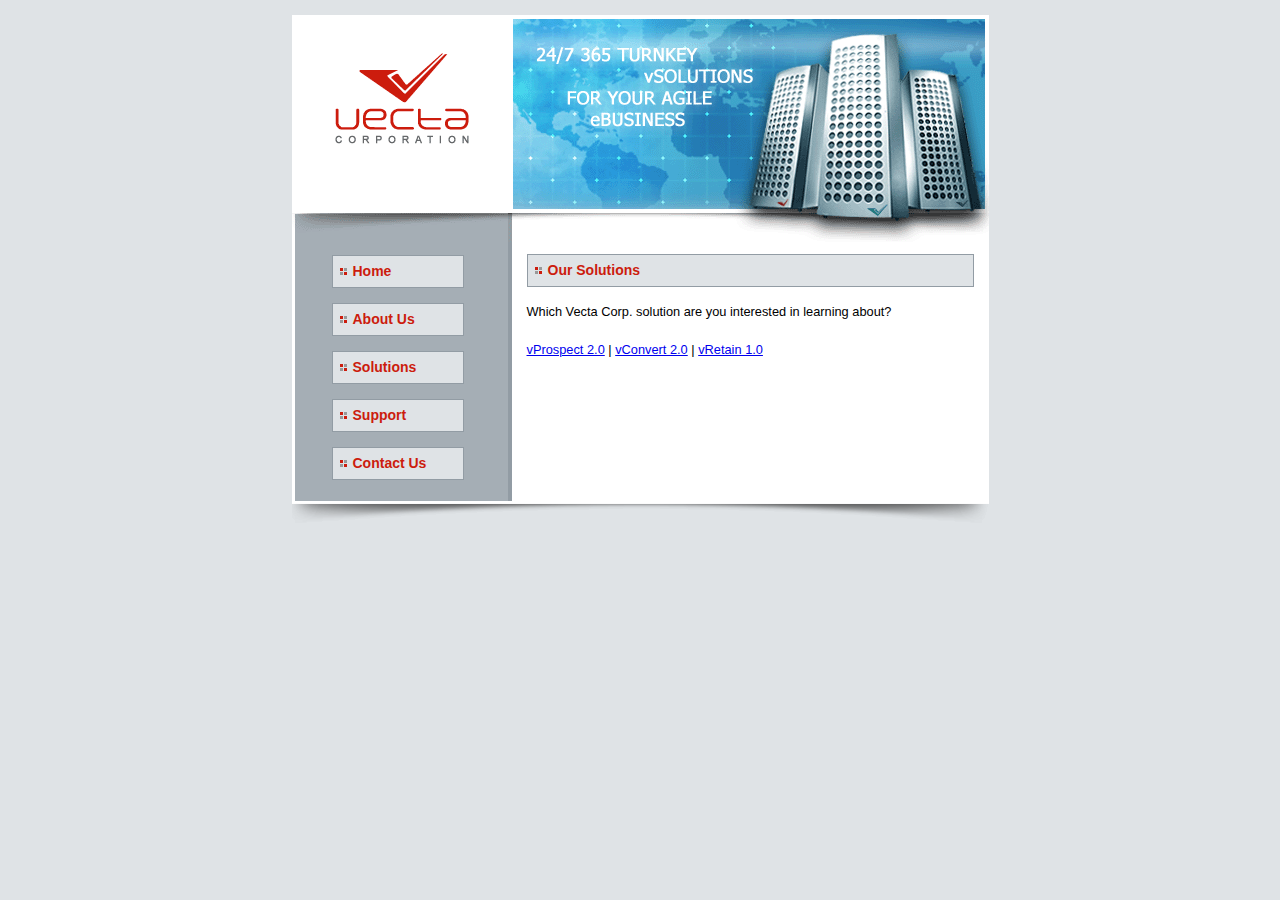
<file: part1/index.html>
<!DOCTYPE html>
<html lang="en">
<head>
    <meta charset="utf-8">
    <title>Welcome to Vecta Corp.</title>
    <!-- Normal style sheet used for layout and general formatting. -->
    <link href="styles.css" rel="stylesheet">
    <!-- jQuery library reference. Latest is always referenced from jQuery's CDN. -->
    <script src="http://code.jquery.com/jquery-3.2.1.min.js"></script>
  	<script>
		$(function() {
		$('a#vprospect').on("click", function() {
			$('#solution').load('solutions.html #vprospect');
		});
		$('a#vconvert').on("click", function() {
			$('#solution').load('solutions.html #vconvert');
		});
		$('a#vretain').on("click", function() {
			$('#solution').load('solutions.html #vretain');
		});
	});
    </script>
</head>

<body>
<section id="container">
    <header></header>
    
    <nav>
        <ul>
            <li><a href="index.html">Home</a></li>
            <li><a href="aboutus.html">About Us</a></li>
            <li><a href="solutions.html">Solutions</a></li>
            <li><a href="support.html">Support</a></li>
            <li><a href="contactus.html">Contact Us</a></li>
        </ul>
    </nav>
    
    <section id="content">
        <h2>Our Solutions</h2>
        <p>Which Vecta Corp. solution are you interested in learning about?</p>
		<a id="vprospect" href="#">vProspect 2.0</a> | 
        <a id="vconvert" href="#">vConvert 2.0</a> | 
        <a id="vretain" href="#">vRetain 1.0</a>
        <br>
		<div id="solution"></div>
    </section>
    
    <footer></footer>
</section>
</body>
</html>
</file>
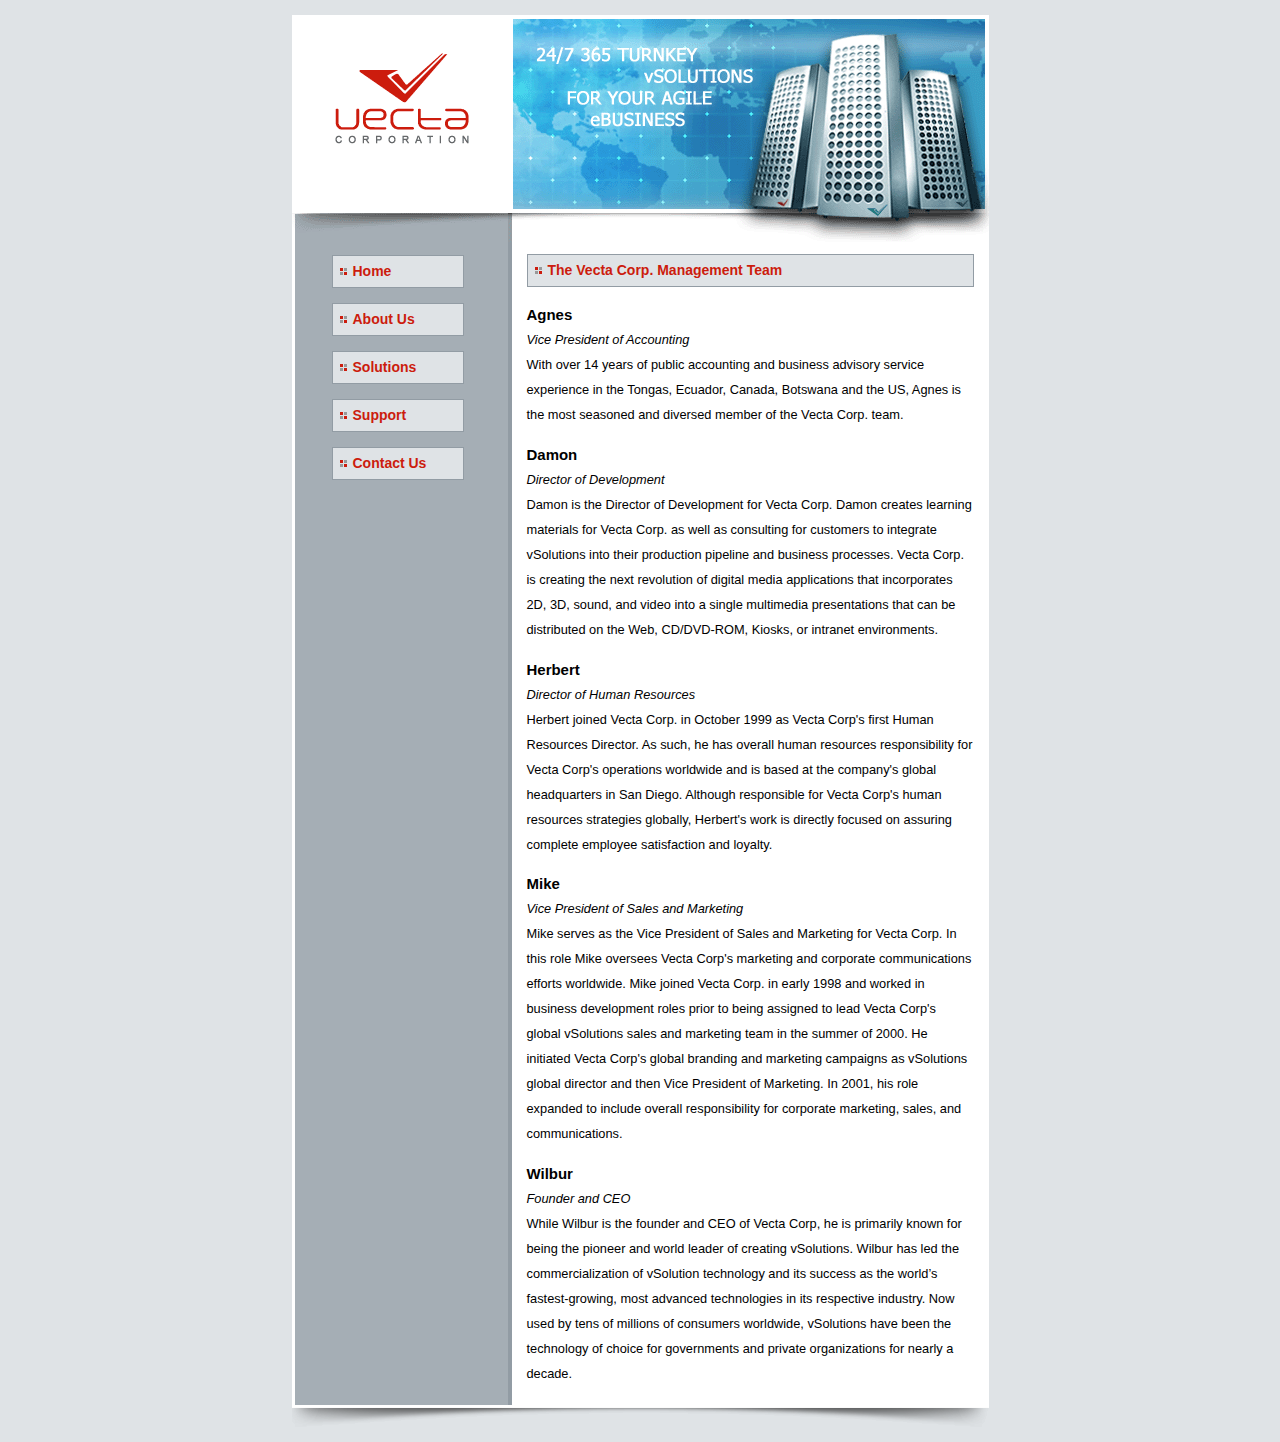
<file: part2/index.html>
<!DOCTYPE html>
<html lang="en">
<head>
    <meta charset="utf-8">
    <title>Welcome to Vecta Corp.</title>
    <!-- Normal style sheet used for layout and general formatting. -->
    <link href="styles.css" rel="stylesheet">
    <!-- jQuery library reference. Latest is always referenced from jQuery's CDN. -->
    <script src="http://code.jquery.com/jquery-3.2.1.min.js"></script>
	<script>
		$(function() {
		$.get("team.xml", function(data) { 
			$(data).find("management").children().each(function() {
				$("#team").append("<h3>" + 
					$(this).find('name').text() + "</h3><em>" + 
					$(this).find('title').text() + "</em><p>" +  
					$(this).find('bio').text() + "</p>");
			});
		});
	});
    </script>
</head>

<body>
<section id="container">
    <header></header>
    
    <nav>
        <ul>
            <li><a href="index.html">Home</a></li>
            <li><a href="aboutus.html">About Us</a></li>
            <li><a href="solutions.html">Solutions</a></li>
            <li><a href="support.html">Support</a></li>
            <li><a href="contactus.html">Contact Us</a></li>
        </ul>
    </nav>
    
    <section id="content">
        <h2>The Vecta Corp. Management Team</h2>

		<div id="team"></div>
    </section>
    
    <footer></footer>
</section>
</body>
</html>
</file>
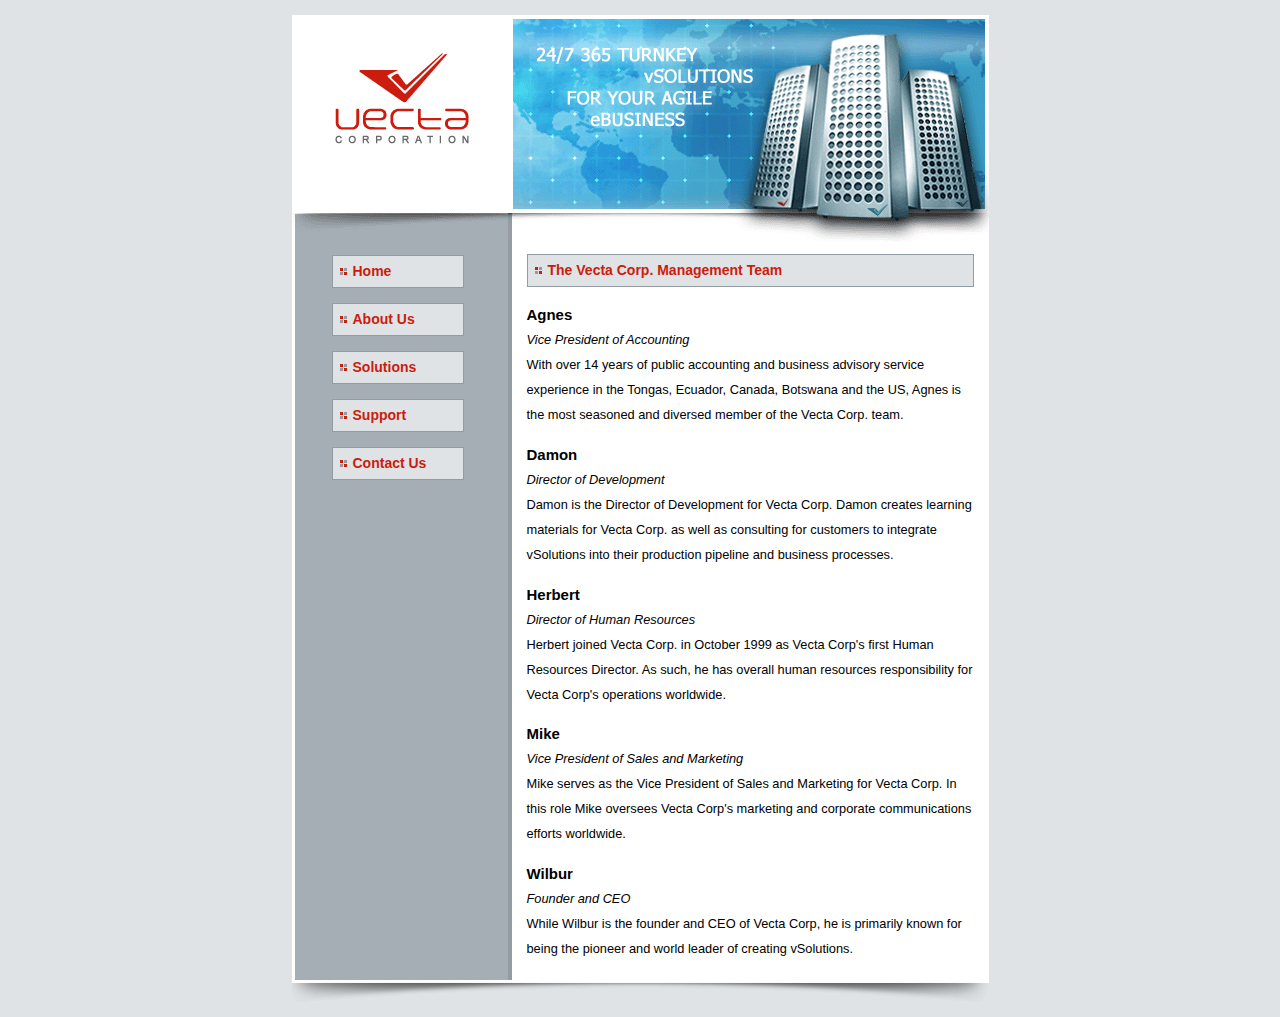
<file: part3/index.html>
<!DOCTYPE html>
<html lang="en">
<head>
    <meta charset="utf-8">
    <title>Welcome to Vecta Corp.</title>
    <!-- Normal style sheet used for layout and general formatting. -->
    <link href="styles.css" rel="stylesheet">
    <!-- jQuery library reference. Latest is always referenced from jQuery's CDN. -->
    <script src="http://code.jquery.com/jquery-3.2.1.min.js"></script>
	<script>
		$(function(){
		$.getJSON('json.js', function(data) {
			$.each(data, function() {
				$.each(this, function(key, value) {
                    $("#result").append('<h3>' + value.name + '</h3><em>' + value.title + '</em><p>' + value.bio + '</p>');
				});
			});
		});
	});
    </script>
</head>

<body>
<section id="container">
    <header></header>
    
    <nav>
        <ul>
            <li><a href="index.html">Home</a></li>
            <li><a href="aboutus.html">About Us</a></li>
            <li><a href="solutions.html">Solutions</a></li>
            <li><a href="support.html">Support</a></li>
            <li><a href="contactus.html">Contact Us</a></li>
        </ul>
    </nav>
    
    <section id="content">
        <h2>The Vecta Corp. Management Team</h2>

		<div id="result"></div>
    </section>
    
    <footer></footer>
</section>
</body>
</html>
</file>
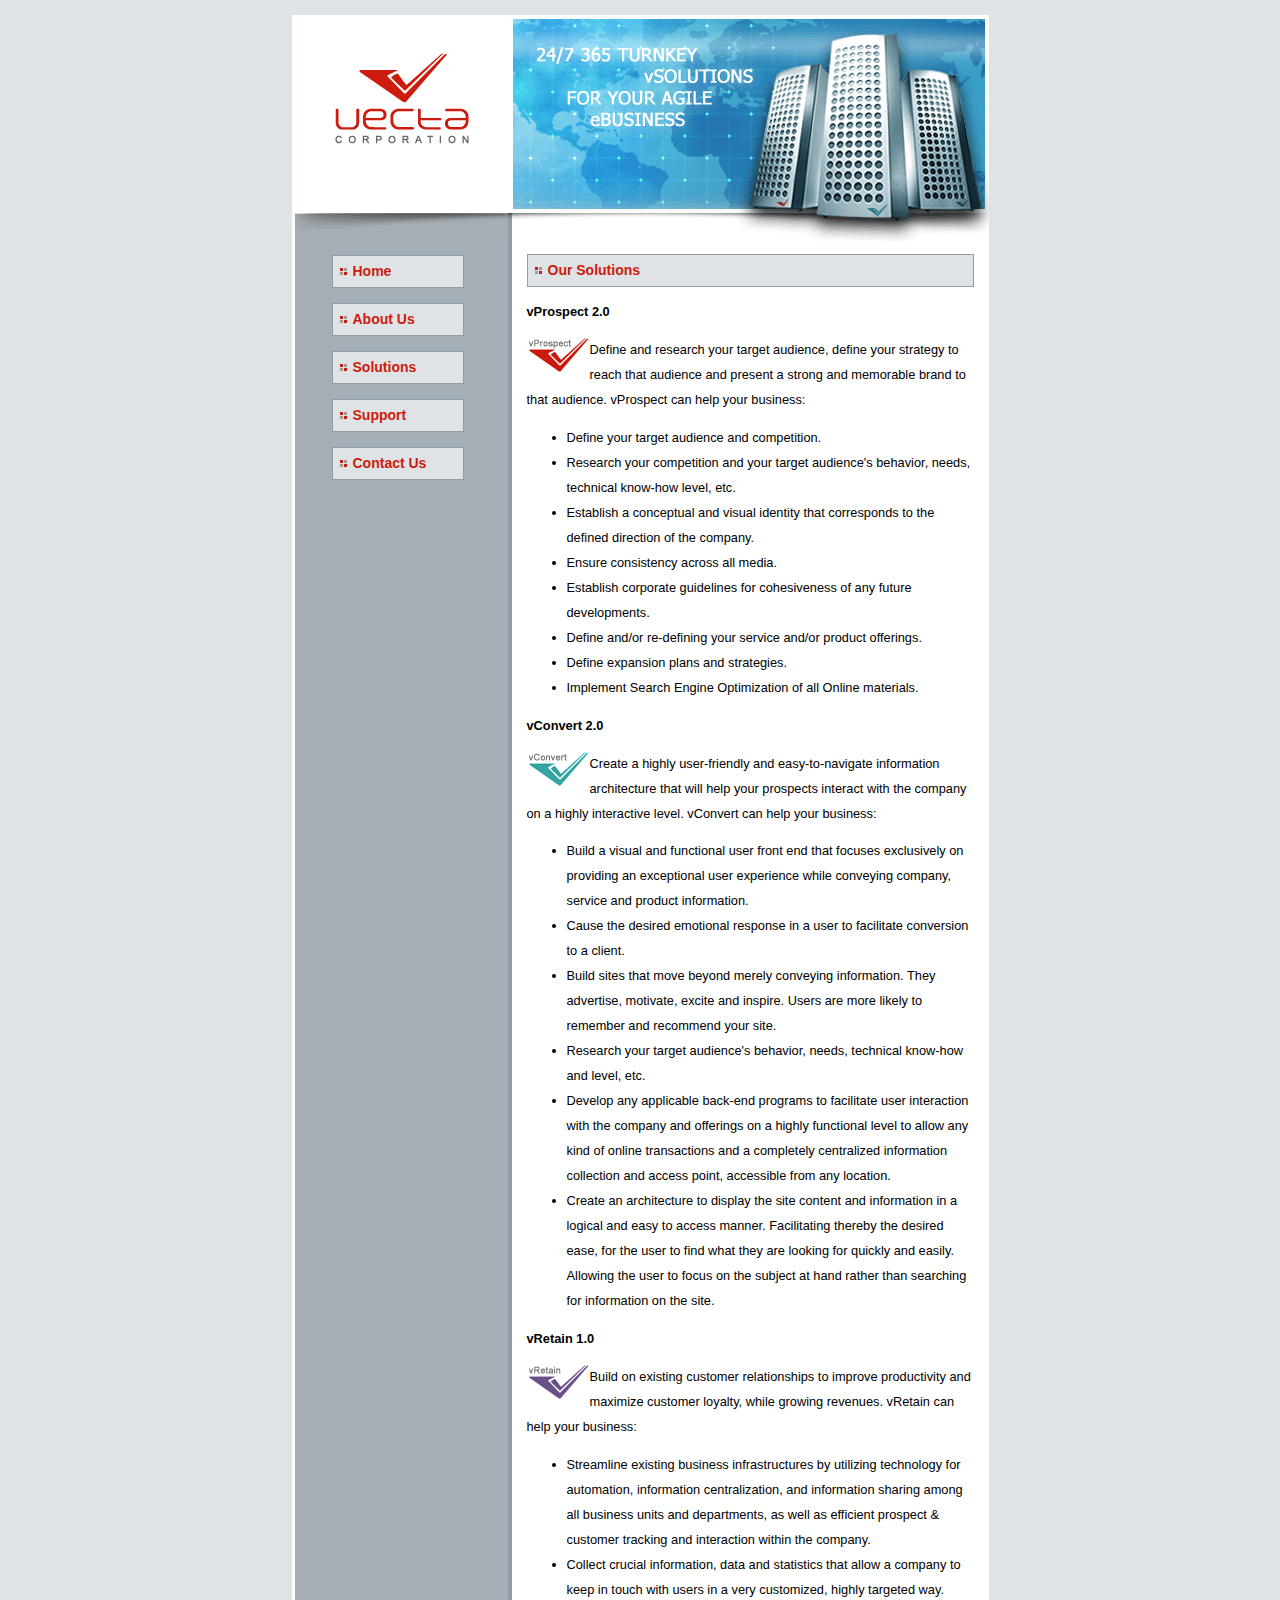
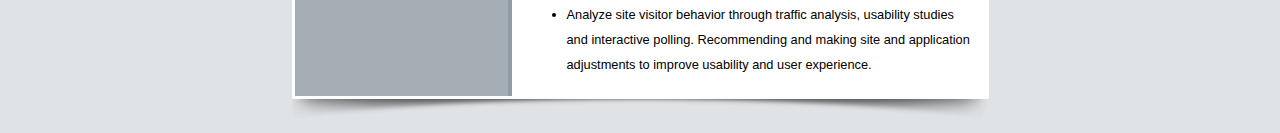
<file: part1/solutions.html>
<!DOCTYPE html>
<html lang="en">
<head>
    <meta charset="utf-8">
    <title>Welcome to Vecta Corp. - Our Solutions</title>
    <!-- Normal style sheet used for layout and general formatting. -->
    <link href="styles.css" rel="stylesheet">
</head>

<body>
<section id="container">
<header></header>
    
    <nav>
        <ul>
            <li><a href="index.html">Home</a></li>
            <li><a href="aboutus.html">About Us</a></li>
            <li><a href="solutions.html">Solutions</a></li>
            <li><a href="support.html">Support</a></li>
            <li><a href="contactus.html">Contact Us</a></li>
        </ul>
    </nav>
    
    <section id="content">
        <h2>Our Solutions</h2>
        
        <div id="vprospect">
        <p><strong>vProspect 2.0</strong></p>
        <p><img src="images/logo_vprospect.gif" width="63" height="36" style="float:left;">Define and research your target audience, define your strategy to reach that audience and present a strong and memorable brand to that audience. vProspect can help your business:</p>
        <ul>
          <li>Define your target audience and competition.</li>
          <li>Research your competition and your target audience's behavior, needs, technical know-how level, etc.</li>
          <li>Establish a conceptual and visual identity that corresponds to the defined direction of the company.</li>
          <li>Ensure consistency across all media.</li>
          <li>Establish corporate guidelines for cohesiveness of any future developments.</li>
          <li>Define and/or re-defining your service and/or product offerings.</li>
          <li>Define expansion plans and strategies.</li>
          <li>Implement Search Engine Optimization of all Online materials.</li>
        </ul>
        </div>
        
        <div id="vconvert">
        <p><strong>vConvert 2.0</strong></p>
        <p><img src="images/logo_vconvert.gif" width="63" height="36" style="float:left;">Create a highly user-friendly and easy-to-navigate information architecture that will help your prospects interact with the company on a highly interactive level. vConvert can help your business:</p>
        <ul>
          <li>Build a visual and functional user front end that focuses exclusively on providing an exceptional user experience while conveying company, service and product information.</li>
          <li>Cause the desired emotional response in a user to facilitate conversion to a client.</li>
          <li>Build sites that move beyond merely conveying information. They advertise, motivate, excite and inspire. Users are more likely to remember and recommend your site.</li>
          <li>Research your target audience's behavior, needs, technical know-how and level, etc.</li>
          <li>Develop any applicable back-end programs to facilitate user interaction with the company and offerings on a highly functional level to allow any kind of online transactions and a completely centralized information collection and access point, accessible from any location.</li>
          <li>Create an architecture to display the site content and information in a logical and easy to access manner. Facilitating thereby the desired ease, for the user to find what they are looking for quickly and easily. Allowing the user to focus on the subject at hand rather than searching for information on the site.</li>
        </ul>
        </div>
        
        <div id="vretain">
        <p><strong>vRetain 1.0</strong></p>
        <p><img src="images/logo_vretain.gif" width="63" height="36" style="float:left;">Build on existing customer relationships to improve productivity and maximize customer loyalty, while growing revenues. vRetain can help your business:</p>
      	<ul>
          <li>Streamline existing business infrastructures by utilizing technology for automation, information centralization, and information sharing among all business units and departments, as well as efficient prospect &amp; customer tracking and interaction within the company.</li>
          <li>Collect crucial information, data and statistics that allow a company to keep in touch with users in a very customized, highly targeted way.</li>
          <li>Analyze site visitor behavior through traffic analysis, usability studies and interactive polling. Recommending and making site and application adjustments to improve usability and user experience.</li>
        </ul>
        </div>
  </section>
    
    <footer></footer>
</section>
</body>
</html>
</file>
<file: part1/styles.css>
body 				{font-family:Arial, Helvetica, sans-serif;font-size:0.8em;line-height:25px;background-color:#dfe3e6;}
#container,
header,
footer				{width:697px;clear:both;}
section#container	{background:url('images/mainbg.gif');margin:15px auto 0 auto;}
header 				{height:227px;background:url('images/header.gif');}
nav 				{width:235px;float:left;}
nav ul 				{list-style-type:none;}
nav ul li a:link,
nav ul li a:visited, 
#content h2			{font-size:14px;font-weight:bold;background:#dfe3e6 url('images/bullet.gif') no-repeat 7px center;
					padding:3px 0 3px 20px;border:solid #929ca4 1px;color:#cc1c0d;}
nav ul li a:link,
nav ul li a:visited	{width:110px;margin-bottom:15px;text-decoration:none;}				
nav ul li a:hover	{color:#000;background-color:#ccc;}
#content			{width:447px;float:left;background-color:#fff;padding-right:15px;}
footer 				{height:35px;background:url('images/footer.gif');}

#container,
header,
nav,
nav ul li a:link,
nav ul li a:visited,
#content,
footer				{display:block;}
</file>
<file: part2/styles.css>
body 				{font-family:Arial, Helvetica, sans-serif;font-size:0.8em;line-height:25px;background-color:#dfe3e6;}
#container,
header,
footer				{width:697px;clear:both;}
section#container	{background:url('images/mainbg.gif');margin:15px auto 0 auto;}
header 				{height:227px;background:url('images/header.gif');}
nav 				{width:235px;float:left;}
nav ul 				{list-style-type:none;}
nav ul li a:link,
nav ul li a:visited, 
#content h2			{font-size:14px;font-weight:bold;background:#dfe3e6 url('images/bullet.gif') no-repeat 7px center;
					padding:3px 0 3px 20px;border:solid #929ca4 1px;color:#cc1c0d;}
nav ul li a:link,
nav ul li a:visited	{width:110px;margin-bottom:15px;text-decoration:none;}				
nav ul li a:hover	{color:#000;background-color:#ccc;}
#content			{width:447px;float:left;background-color:#fff;padding-right:15px;}
footer 				{height:35px;background:url('images/footer.gif');}

#container,
header,
nav,
nav ul li a:link,
nav ul li a:visited,
#content,
footer				{display:block;}

h3 {
    margin-bottom: 0;
}

p {
    margin-top: 0;
}
</file>
<file: part3/styles.css>
body 				{font-family:Arial, Helvetica, sans-serif;font-size:0.8em;line-height:25px;background-color:#dfe3e6;}
#container,
header,
footer				{width:697px;clear:both;}
section#container	{background:url('images/mainbg.gif');margin:15px auto 0 auto;}
header 				{height:227px;background:url('images/header.gif');}
nav 				{width:235px;float:left;}
nav ul 				{list-style-type:none;}
nav ul li a:link,
nav ul li a:visited, 
#content h2			{font-size:14px;font-weight:bold;background:#dfe3e6 url('images/bullet.gif') no-repeat 7px center;
					padding:3px 0 3px 20px;border:solid #929ca4 1px;color:#cc1c0d;}
nav ul li a:link,
nav ul li a:visited	{width:110px;margin-bottom:15px;text-decoration:none;}				
nav ul li a:hover	{color:#000;background-color:#ccc;}
#content			{width:447px;float:left;background-color:#fff;padding-right:15px;}
footer 				{height:35px;background:url('images/footer.gif');}

#container,
header,
nav,
nav ul li a:link,
nav ul li a:visited,
#content,
footer				{display:block;}

h3 {
    margin-bottom: 0;
}

p {
    margin-top: 0;
}
</file>
